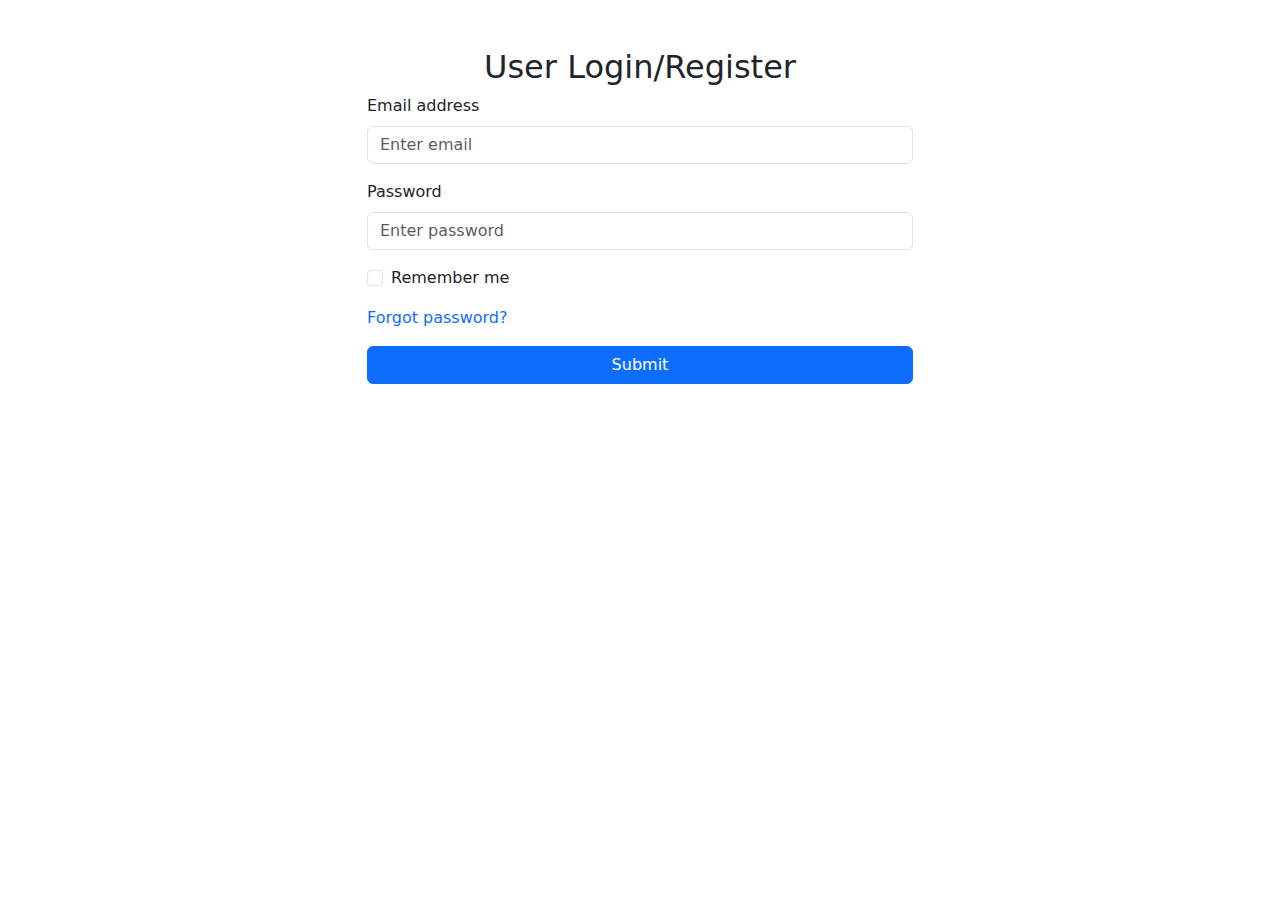
<file: forms/login.html>
<!DOCTYPE html>
<html lang="en">
<head>
    <meta charset="UTF-8">
    <meta name="viewport" content="width=device-width, initial-scale=1.0">
    <title>Login/Register Form</title>
    <script src="/assets/app/jquery.min.js"></script>
    <link rel="stylesheet" type="text/css" href="/assets/app/bs5/bootstrap.min.css">
    <link rel="stylesheet" href="/assets/app/toast/toast.min.css">
</head>
<body>
    <div class="container mt-5">
        <div class="row justify-content-center">
            <div class="col-md-6">
                <h2 class="text-center">User Login/Register</h2>
                <form id="userLoginForm" >
                    <div class="mb-3">
                        <label for="email" class="form-label">Email address</label>
                        <input type="email" class="form-control" name="email" id="email" placeholder="Enter email">
                    </div>
                    <div class="mb-3">
                        <label for="password" class="form-label">Password</label>
                        <input type="password" class="form-control" name="password" id="password" placeholder="Enter password">
                    </div>
                    <div class="mb-3 form-check">
                        <input type="checkbox" class="form-check-input" id="rememberMe">
                        <label class="form-check-label" for="rememberMe">Remember me</label>
                    </div>
                    <div class="mb-3">
                        <a href="#" class="text-decoration-none">Forgot password?</a>
                    </div>
                    <button type="submit" class="btn btn-primary w-100">Submit</button>
                </form>
            </div>
        </div>
    </div>
    <script src="/assets/app/toast/toast.min.js"></script>
    <script src="/assets/js/login.js"></script>
</body>
</html>
</file>
<file: assets/app/toast/toast.min.css>
/*
 * Note that this is toastr v2.1.3, the "latest" version in url has no more maintenance,
 * please go to https://cdnjs.com/libraries/toastr.js and pick a certain version you want to use,
 * make sure you copy the url from the website since the url may change between versions.
 * */
 .toast-title{font-weight:700}.toast-message{-ms-word-wrap:break-word;word-wrap:break-word}.toast-message a,.toast-message label{color:#FFF}.toast-message a:hover{color:#CCC;text-decoration:none}.toast-close-button{position:relative;right:-.3em;top:-.3em;float:right;font-size:20px;font-weight:700;color:#FFF;-webkit-text-shadow:0 1px 0 #fff;text-shadow:0 1px 0 #fff;opacity:.8;-ms-filter:progid:DXImageTransform.Microsoft.Alpha(Opacity=80);filter:alpha(opacity=80);line-height:1}.toast-close-button:focus,.toast-close-button:hover{color:#000;text-decoration:none;cursor:pointer;opacity:.4;-ms-filter:progid:DXImageTransform.Microsoft.Alpha(Opacity=40);filter:alpha(opacity=40)}.rtl .toast-close-button{left:-.3em;float:left;right:.3em}button.toast-close-button{padding:0;cursor:pointer;background:0 0;border:0;-webkit-appearance:none}.toast-top-center{top:0;right:0;width:100%}.toast-bottom-center{bottom:0;right:0;width:100%}.toast-top-full-width{top:0;right:0;width:100%}.toast-bottom-full-width{bottom:0;right:0;width:100%}.toast-top-left{top:12px;left:12px}.toast-top-right{top:12px;right:12px}.toast-bottom-right{right:12px;bottom:12px}.toast-bottom-left{bottom:12px;left:12px}#toast-container{position:fixed;z-index:999999;pointer-events:none}#toast-container *{-moz-box-sizing:border-box;-webkit-box-sizing:border-box;box-sizing:border-box}#toast-container>div{position:relative;pointer-events:auto;overflow:hidden;margin:0 0 6px;padding:15px 15px 15px 50px;width:300px;-moz-border-radius:3px;-webkit-border-radius:3px;border-radius:3px;background-position:15px center;background-repeat:no-repeat;-moz-box-shadow:0 0 12px #999;-webkit-box-shadow:0 0 12px #999;box-shadow:0 0 12px #999;color:#FFF;opacity:.8;-ms-filter:progid:DXImageTransform.Microsoft.Alpha(Opacity=80);filter:alpha(opacity=80)}#toast-container>div.rtl{direction:rtl;padding:15px 50px 15px 15px;background-position:right 15px center}#toast-container>div:hover{-moz-box-shadow:0 0 12px #000;-webkit-box-shadow:0 0 12px #000;box-shadow:0 0 12px #000;opacity:1;-ms-filter:progid:DXImageTransform.Microsoft.Alpha(Opacity=100);filter:alpha(opacity=100);cursor:pointer}#toast-container>.toast-info{background-image:url([data-uri])!important}#toast-container>.toast-error{background-image:url([data-uri])!important}#toast-container>.toast-success{background-image:url([data-uri])!important}#toast-container>.toast-warning{background-image:url([data-uri])!important}#toast-container.toast-bottom-center>div,#toast-container.toast-top-center>div{width:300px;margin-left:auto;margin-right:auto}#toast-container.toast-bottom-full-width>div,#toast-container.toast-top-full-width>div{width:96%;margin-left:auto;margin-right:auto}.toast{background-color:#030303}.toast-success{background-color:#51A351}.toast-error{background-color:#BD362F}.toast-info{background-color:#2F96B4}.toast-warning{background-color:#F89406}.toast-progress{position:absolute;left:0;bottom:0;height:4px;background-color:#000;opacity:.4;-ms-filter:progid:DXImageTransform.Microsoft.Alpha(Opacity=40);filter:alpha(opacity=40)}@media all and (max-width:240px){#toast-container>div{padding:8px 8px 8px 50px;width:11em}#toast-container>div.rtl{padding:8px 50px 8px 8px}#toast-container .toast-close-button{right:-.2em;top:-.2em}#toast-container .rtl .toast-close-button{left:-.2em;right:.2em}}@media all and (min-width:241px) and (max-width:480px){#toast-container>div{padding:8px 8px 8px 50px;width:18em}#toast-container>div.rtl{padding:8px 50px 8px 8px}#toast-container .toast-close-button{right:-.2em;top:-.2em}#toast-container .rtl .toast-close-button{left:-.2em;right:.2em}}@media all and (min-width:481px) and (max-width:768px){#toast-container>div{padding:15px 15px 15px 50px;width:25em}#toast-container>div.rtl{padding:15px 50px 15px 15px}}
</file>
